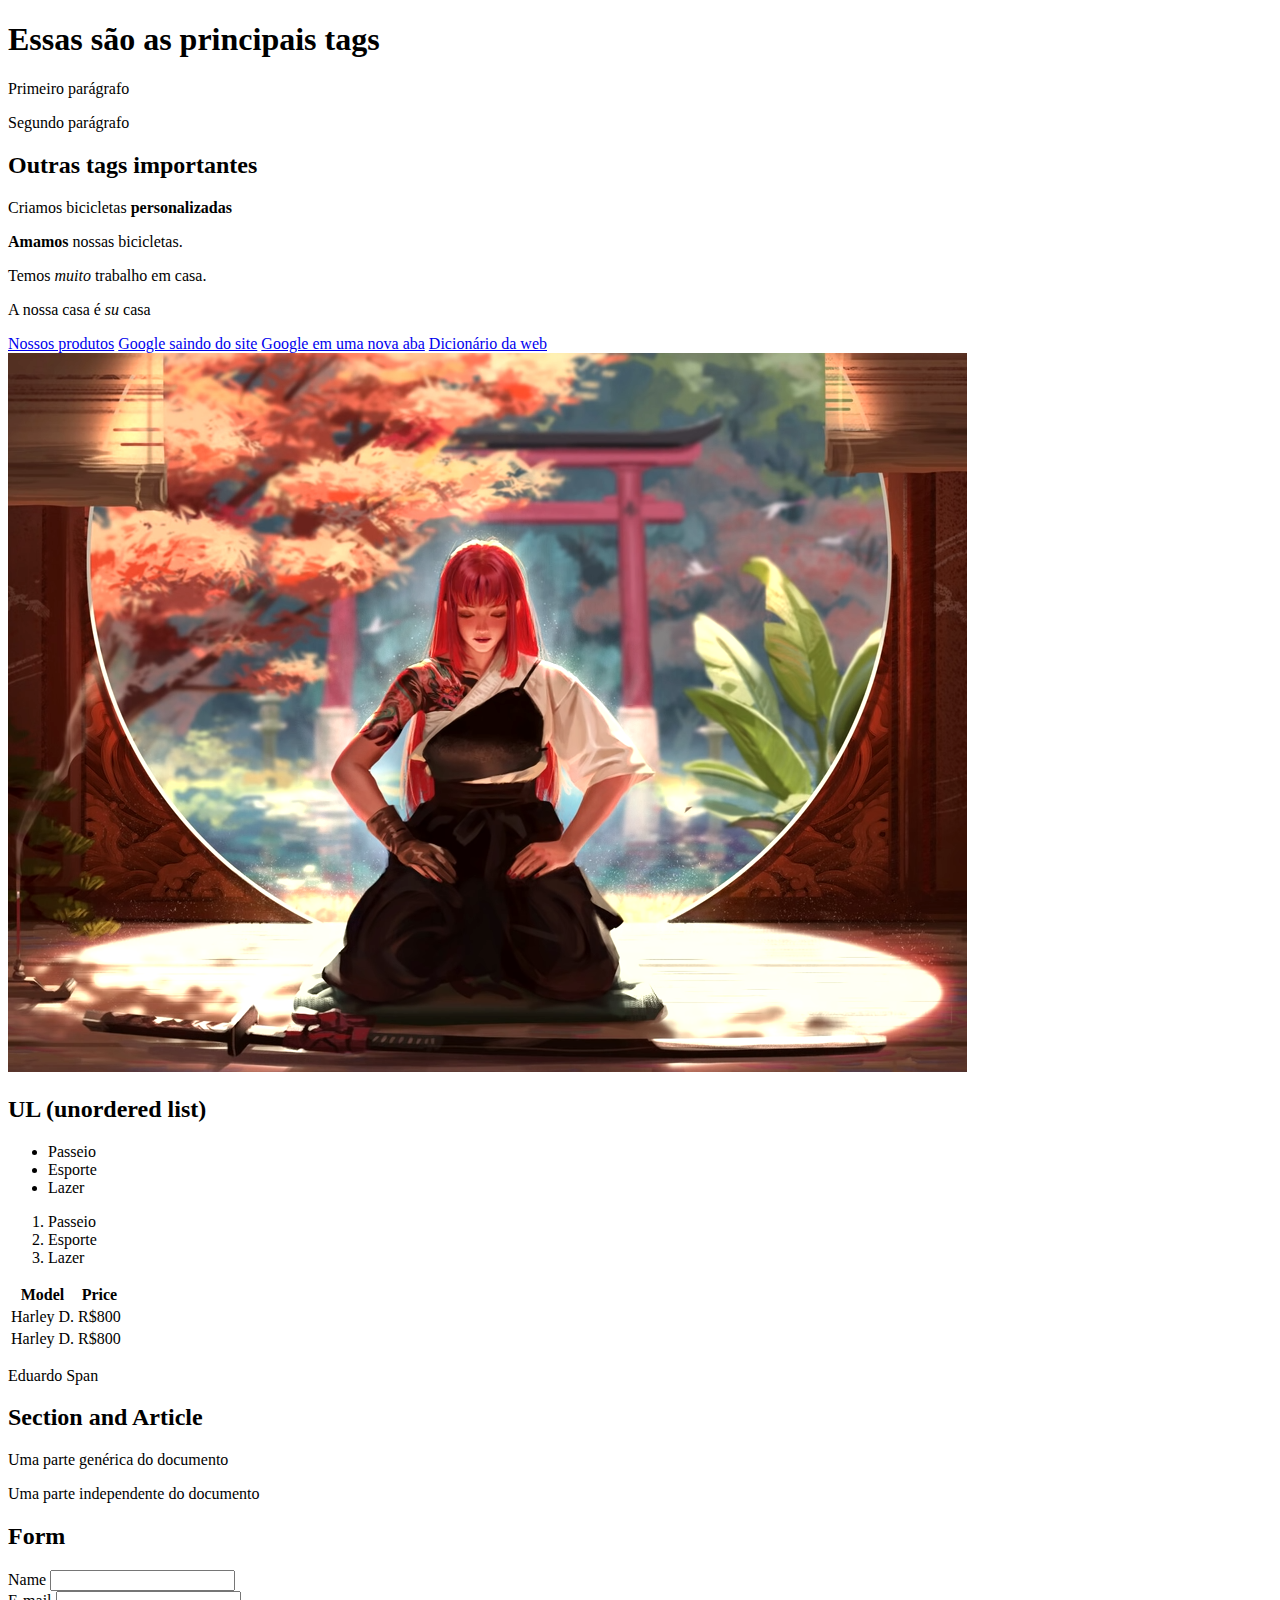
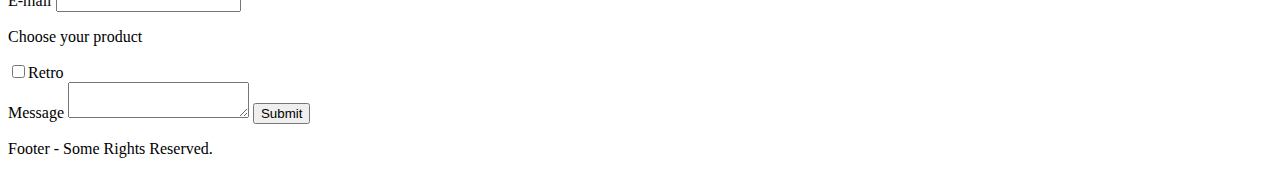
<file: html-basics/index.html>
<!DOCTYPE html>
<html lang="pt-br">
    <head>
        <meta charset="utf-8"> <!--nao da bug com acentos-->
        <title>Principais tags 01</title>
    </head>
    <body>
        <h1>Essas são as principais tags</h1>

        <p>Primeiro parágrafo</p>
        <p>Segundo parágrafo</p>

        <h2>Outras tags importantes</h2>

        <!-- strong tem a ver com semântica, pra máquina entender que é pra máquina entender q é importante-->
        <p>Criamos bicicletas <strong>personalizadas</strong></p>

        <!-- <b> destaca a palavra, estética -->
        <p>
            <b>Amamos</b> nossas bicicletas.
        </p>

        <!-- <em> faz o italico mas é pra semântica -->
        <p>
            Temos <em>muito</em> trabalho em casa.
        </p>

        <!-- <i> destaca palavras em língua estrangeira -->
        <p>
            A nossa casa é <i>su</i> casa
        </p>
        <a href="produtos.html">Nossos produtos</a>
        <a href="http://google.com">Google saindo do site</a>
        <a href="http://google.com" target="_blank">Google em uma nova aba</a>
        <a href="http://w3schools.com" target="_blank">Dicionário da web</a>
        <br>
        <img src="img/zen.png" alt="Zen">
        <br>
        <h2>UL (unordered list)</h2>
        <ul>
            <li>Passeio</li>
            <li>Esporte</li>
            <li>Lazer</li>
        </ul>
        <ol>
            <li>Passeio</li>
            <li>Esporte</li>
            <li>Lazer</li>
        </ol>

        <!--tag table serve para representar dados tabelados-->
        <table>
            <tr>
                <th>Model</th>
                <th>Price</th>
            </tr>
            <tr>
                <td>Harley D.</td>
                <td>R$800</td>
            </tr>
            <tr>
                <td>Harley D.</td>
                <td>R$800</td>
            </tr>
        </table>
        <div> <!--span falar no css-->
            <p>Eduardo <span>Span</span></p>
        </div>

        <h2>Section and Article</h2> <!--- semânticos que servem pra estruturar o documento e ajudar o robô que lê o código e procura sentido-->
        
        <section>
            <p>Uma parte genérica do documento</p>
        </section>
        <article>
            <p>Uma parte independente do documento</p>
            <!--serve para artigos no site (www.tecmundo.com.br)-->
        </article>
        
        <h2>Form</h2>
        
        <form method="post" name="form">
            <div>
                <label for="nome">Name</label><!--for: linka o label com o input -->
                <input id="nome" name="nome" type="text" required><!--id: para linkar com label -->
            </div>

            <div>
                <label for="email">E-mail</label>
                <input id="email" name="email" type="text" required>
            </div>

            <div>
                <p>Choose your product</p>
                <label for="retro"><input id="retro" type="checkbox" value="retro">Retro</label>
            </div>

            <label for="mensagem">Message</label>
            <textarea id="mensagem" name="mensagem" type="text" required></textarea>

            <button type="submit">Submit</button>
        </form> <!--a ação do formulário é feita com uma ling de programação-->
        
        <footer>
            <p>Footer - Some Rights Reserved.</p>
        </footer>
    </body>
</html>
</file>
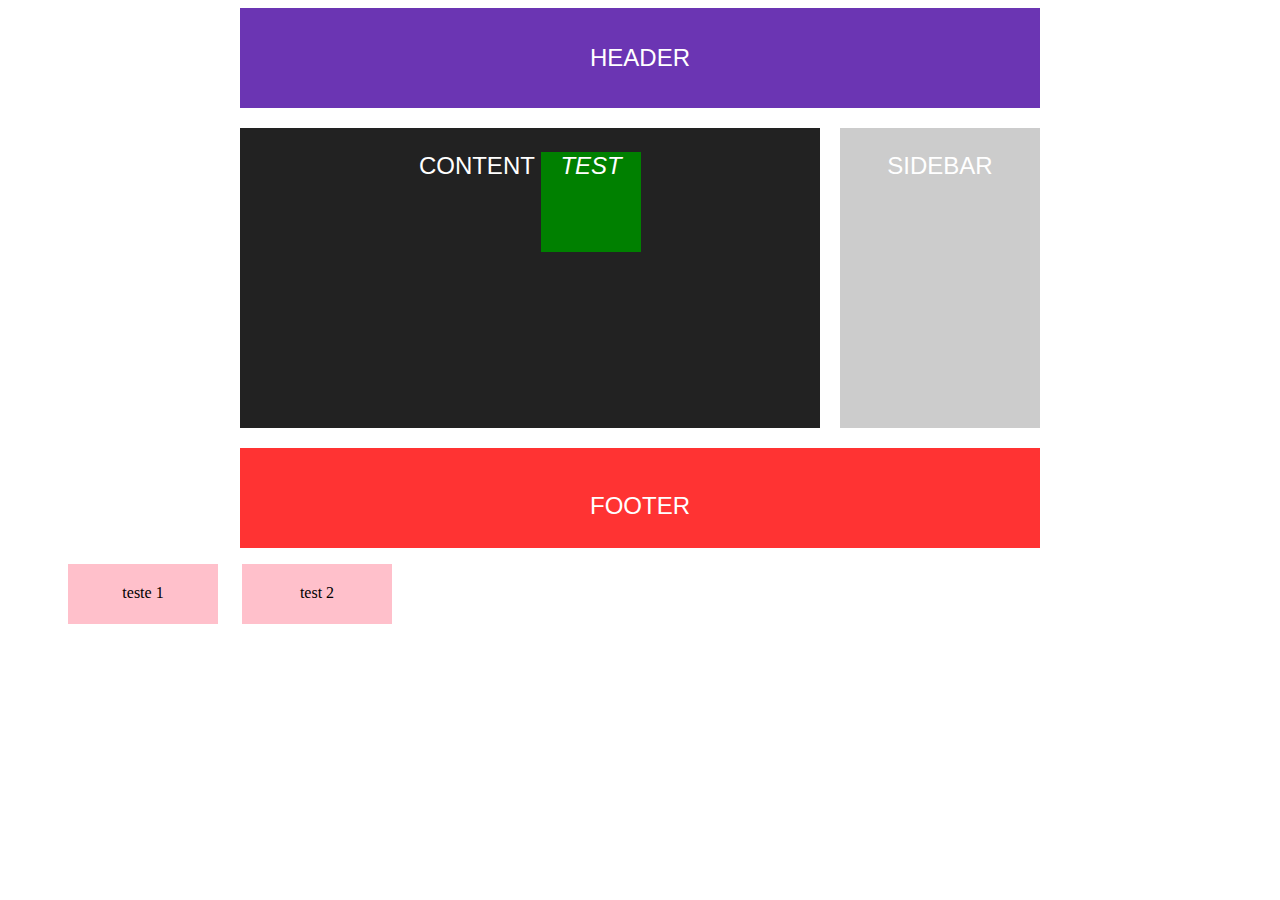
<file: html-basics/box-model/index.html>
<!DOCTYPE html>
<html>
  <head>
    <meta charset="utf-8">
    <title>Box Model Prototype</title>
    <link rel="stylesheet" href="style.css">
  </head>
  <body>
    <div class="container">
      <header>
        <h1>Header</h1>
      </header>
      <div class="conteudo">
        <article>
          <p>Content <em>test</em></p>
        </article>
      
        <aside>
          <p>Sidebar</p>
        </aside>
      </div>
      <footer>
        <p>Footer</p>
      </footer>
    </div>

    <ul>
      <li>teste 1</li>
      <li>test 2</li>
    </ul>
  </body>
</html>
</file>
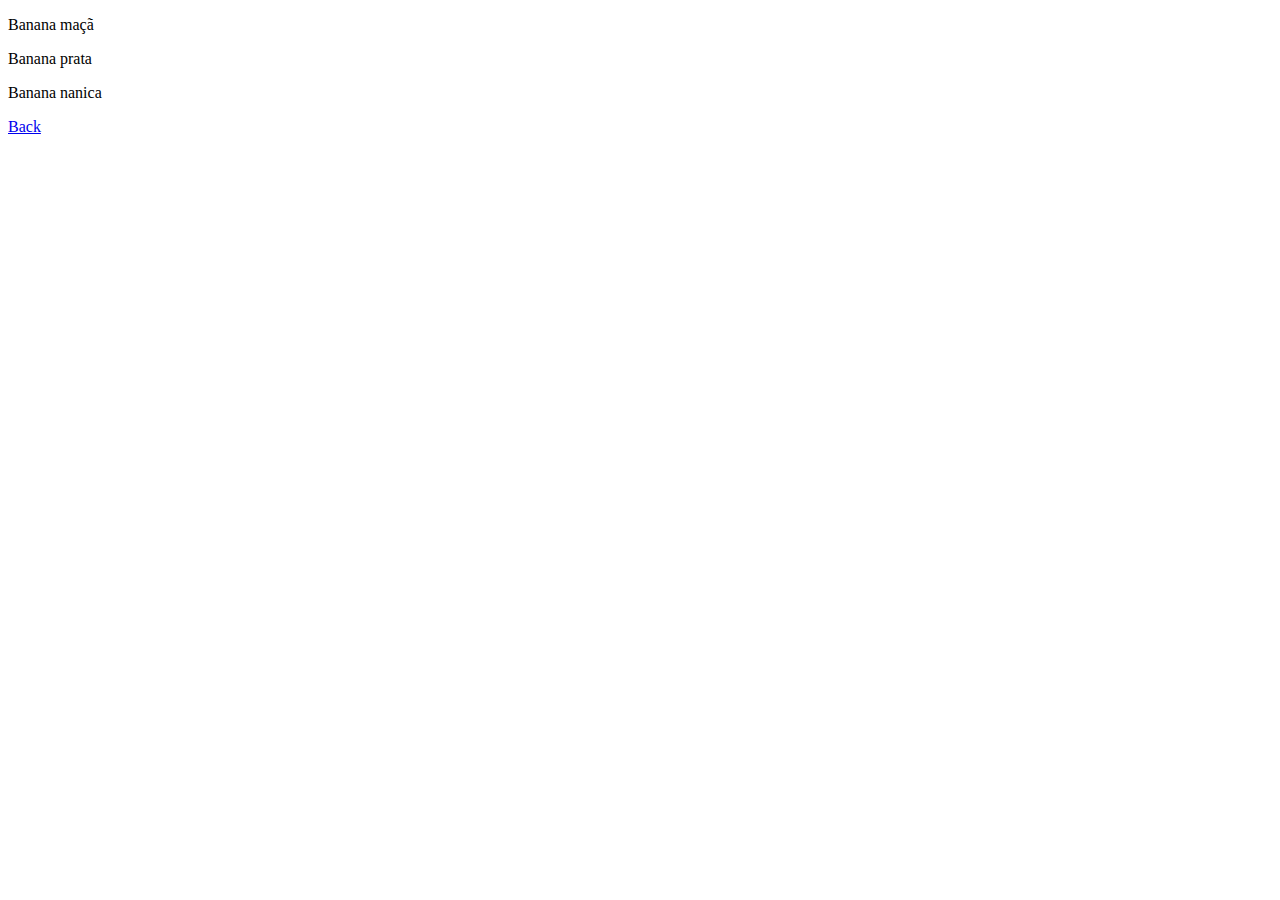
<file: html-basics/produtos.html>
<!DOCTYPE html>
<html>
    <head>
        <title>Products</title>
    </head>
    <body>
        <p>Banana maçã</p>
        <p>Banana prata</p>
        <p>Banana nanica</p>

        <a href="index.html"><p>Back</p></a>
    </body>
</html>
</file>
<file: html-basics/box-model/style.css>
header {
  width: 800px;
  height: 60px;
  padding: 20px 0;
  background: #6b35b3;
  margin-bottom: 20px;
}

h1, p {
  text-align: center;
  color: #fff;
  font-size: 24px;
  font-family: Arial, Helvetica, sans-serif;
  text-transform: uppercase;
  font-weight: normal;
}

footer {
  width: 800px;
  height: 60px;
  padding: 20px 0;
  background: #ff3333;
  clear: both;
}

article {
  width: 580px;
  height: 300px;
  background: #222;
  float: left;
}

aside { 
  width: 200px;
  height: 300px;
  background: #ccc;
  float: left;
  margin-left: 20px;
}

.container {
  width: 800px;
  margin: 0 auto;
}

.conteudo {
  width: 800px;
  overflow: auto;
  margin-bottom: 20px;
  position: relative;
}

em {
  width: 100px;
  height: 100px;
  background: green;
  display: inline-block;
}

/* menu é display inline */
li {
  width: 150px;
  height: 20px;
  padding: 20px 0;
  background: pink;
  margin-left: 20px;
  display: inline-block;
  text-align: center;
}
</file>
